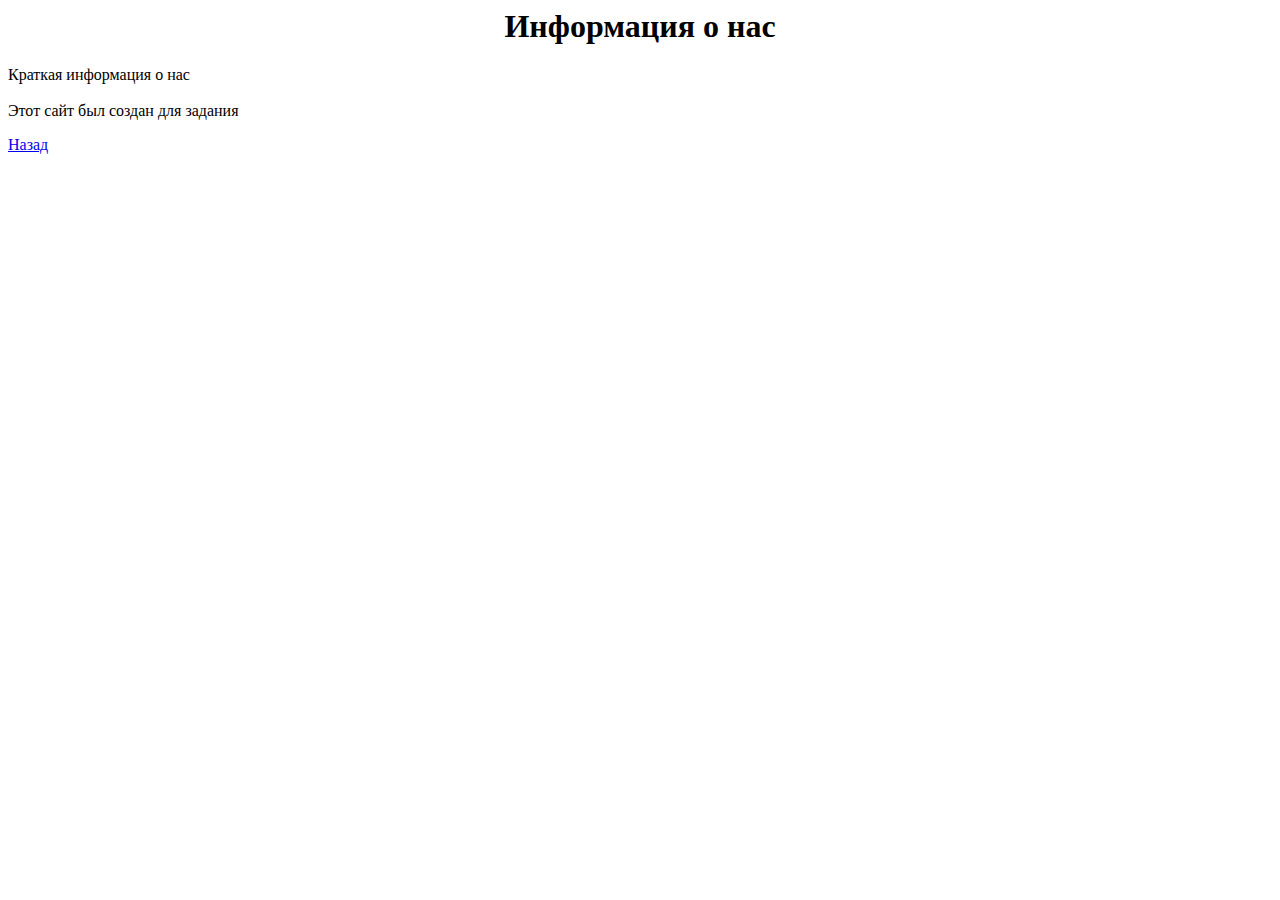
<file: O Nas.html>
<html>
<head>
	<title>О нас</title>
</head>
<body>
<center><h1>Информация о нас </h1></center>
Краткая информация о нас
<br><br>
Этот сайт был создан для задания
<a href="Nachalo.html">
<p> Назад
</body>
</html>
</file>
